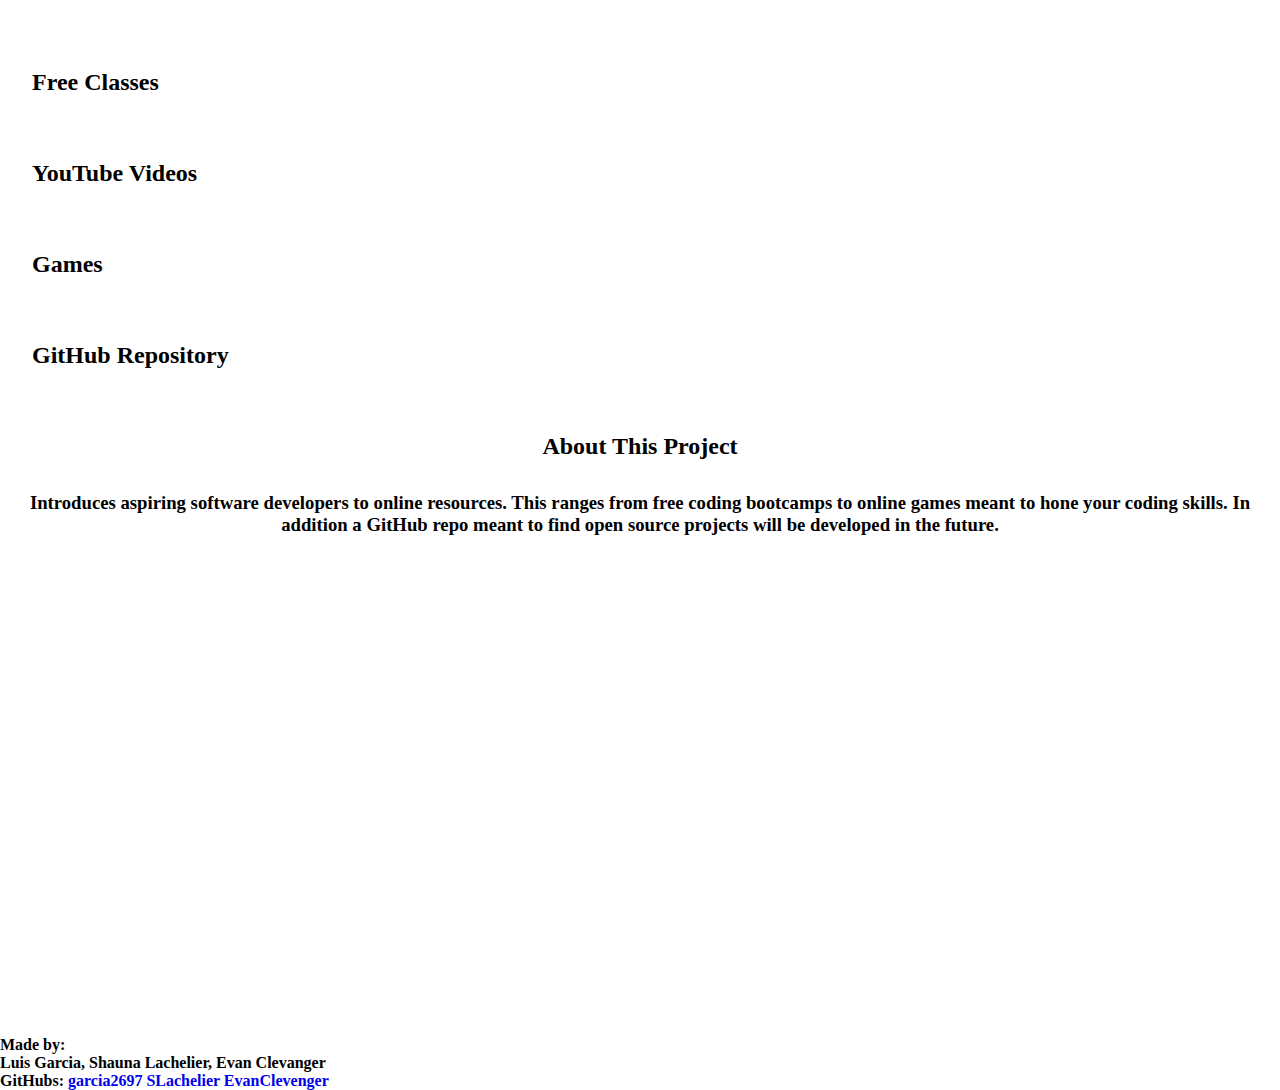
<file: index.html>
<!DOCTYPE html>
<html lang="en">
<head>
    <meta charset="UTF-8">
    <meta http-equiv="X-UA-Compatible" content="IE=edge">
    <meta name="viewport" content="width=device-width, initial-scale=1.0">
    <title>GitGood</title>
    
    <link href="https://cdn.jsdelivr.net/npm/bootstrap@5.2.0-beta1/dist/css/bootstrap.min.css" rel="stylesheet" integrity="sha384-0evHe/X+R7YkIZDRvuzKMRqM+OrBnVFBL6DOitfPri4tjfHxaWutUpFmBp4vmVor" crossorigin="anonymous">
    <script src="https://cdn.jsdelivr.net/npm/bootstrap@5.2.0-beta1/dist/js/bootstrap.bundle.min.js" integrity="sha384-pprn3073KE6tl6bjs2QrFaJGz5/SUsLqktiwsUTF55Jfv3qYSDhgCecCxMW52nD2" crossorigin="anonymous"></script>
    <link rel="stylesheet" href="./assets/style.css">
</head>
<body>

   <header>

    <div>
        <nav class="navbar navbar-dark bg-primary ">
            <div class="container-fluid">
                <a class="home" style="color: white; text-decoration: none;" href="index.html"><h1>GitGood</h1></a>
            </div>
        </nav>
    </div>

    <div>
        <ul class="nav nav-pills nav-fill text-white">
            <li class="nav-item">
              <a class="classes text-black" href="./tabs/classes.html"><h2>Free Classes</h2></a>
            </li>
            <li class="nav-item">
                <a class="YouTube" href="./tabs/YouTube.html"><h2>YouTube Videos</h2></a>
            </li>
            <li class="nav-item">
                <a class="Games" href="./tabs/games.html"><h2>Games</h2></a>
            </li>
            <li class="nav-item">
                <a class="repo" href="./tabs/Repo.html"><h2>GitHub Repository</h2></a>
            </li>
          </ul>
    </div>




   </header>

   <h2 style="text-align: center;"> About This Project</h2>
   <h3 style="text-align: center;"> Introduces aspiring software developers to online resources. This ranges from free coding bootcamps to online games meant to hone your coding skills. In addition a GitHub repo meant to find open source projects will be developed in the future.</h3>
    
</body>

<footer>
    <h4>Made by:
    <br>
    Luis Garcia, Shauna Lachelier, Evan Clevanger
    <br>
    GitHubs:
    <a href="https://github.com/garcia2697" style="color: #0000EE;">garcia2697</a>
    <a href="https://github.com/SLachelier" style="color: #0000EE;">SLachelier</a>
    <a href="https://github.com/EvanClevenger" style="color: #0000EE;">EvanClevenger</a>

    </h4>
</footer>


</html>
</file>
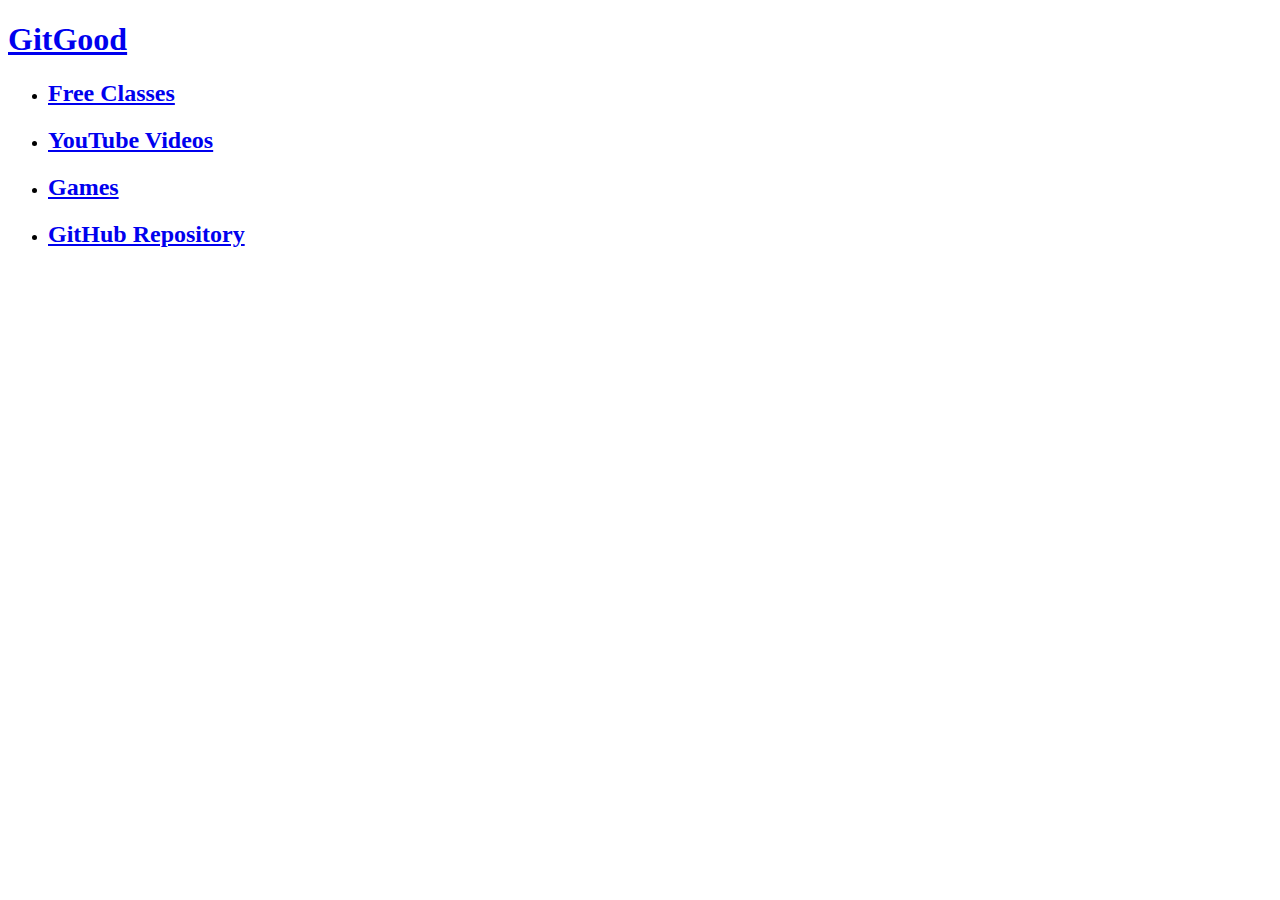
<file: home.html>
<!DOCTYPE html>
<html lang="en">
<head>
    <meta charset="UTF-8">
    <meta http-equiv="X-UA-Compatible" content="IE=edge">
    <meta name="viewport" content="width=device-width, initial-scale=1.0">
    <title>GitGood</title>
    <link href="https://cdn.jsdelivr.net/npm/bootstrap@5.2.0-beta1/dist/css/bootstrap.min.css" rel="stylesheet" integrity="sha384-0evHe/X+R7YkIZDRvuzKMRqM+OrBnVFBL6DOitfPri4tjfHxaWutUpFmBp4vmVor" crossorigin="anonymous">
    <script src="https://cdn.jsdelivr.net/npm/bootstrap@5.2.0-beta1/dist/js/bootstrap.bundle.min.js" integrity="sha384-pprn3073KE6tl6bjs2QrFaJGz5/SUsLqktiwsUTF55Jfv3qYSDhgCecCxMW52nD2" crossorigin="anonymous"></script>
</head>
<body>

   <header>

    <div>
        <nav class="navbar navbar-dark bg-primary">
            <div class="container-fluid">
                <a class="home" href="home.html"><h1>GitGood</h1></a>
            </div>
          </nav>
    </div>

    <div>
        <ul class="nav nav-pills nav-fill">
            <li class="nav-item">
              <a class="classes" href="./tabs/classes.html"><h2>Free Classes</h2></a>
            </li>
            <li class="nav-item">
                <a class="YouTube" href="./tabs/YouTube.html"><h2>YouTube Videos</h2></a>
            </li>
            <li class="nav-item">
                <a class="Games" href="./tabs/games.html"><h2>Games</h2></a>
            </li>
            <li class="nav-item">
                <a class="repo" href="./tabs/Repo.html"><h2>GitHub Repository</h2></a>
            </li>
          </ul>
    </div>




   </header>
    
</body>


</html>
</file>
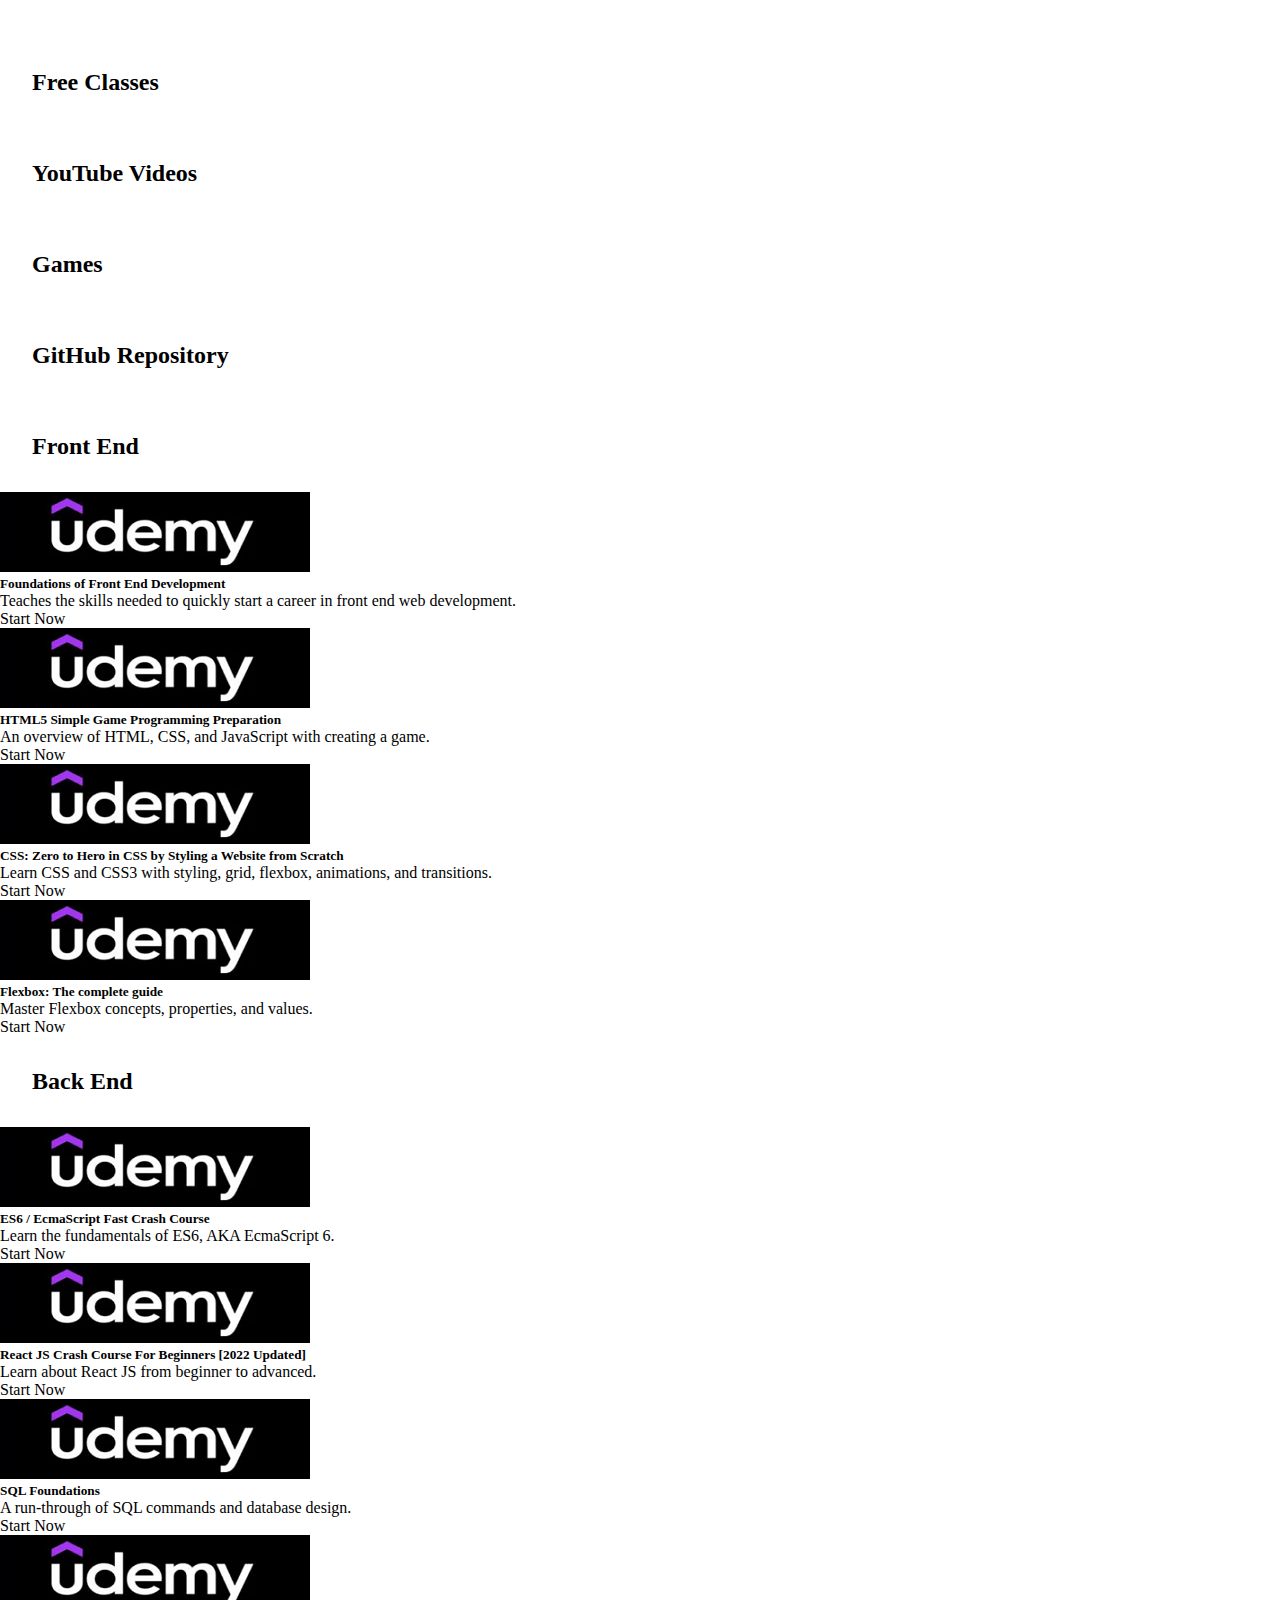
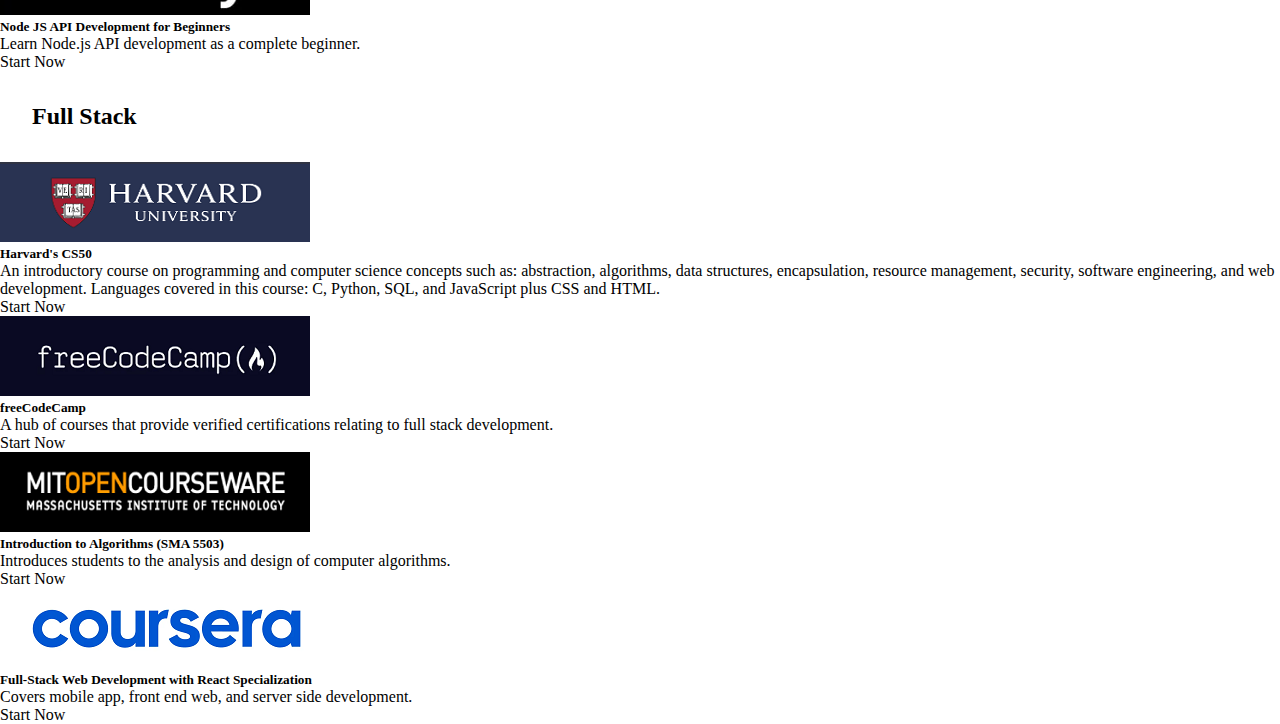
<file: tabs/classes.html>
<!DOCTYPE html>
<html lang="en">
<head>
    <meta charset="UTF-8">
    <meta http-equiv="X-UA-Compatible" content="IE=edge">
    <meta name="viewport" content="width=device-width, initial-scale=1.0">
    <title>GitGood</title>
    
    <link href="https://cdn.jsdelivr.net/npm/bootstrap@5.2.0-beta1/dist/css/bootstrap.min.css" rel="stylesheet" integrity="sha384-0evHe/X+R7YkIZDRvuzKMRqM+OrBnVFBL6DOitfPri4tjfHxaWutUpFmBp4vmVor" crossorigin="anonymous">
    <link href="../assets/style.css" rel="stylesheet">
    <script src="https://cdn.jsdelivr.net/npm/bootstrap@5.2.0-beta1/dist/js/bootstrap.bundle.min.js" integrity="sha384-pprn3073KE6tl6bjs2QrFaJGz5/SUsLqktiwsUTF55Jfv3qYSDhgCecCxMW52nD2" crossorigin="anonymous"></script>
    <link rel="stylesheet" href="../assets/style.css">
</head>
<body>
    <header>

    <div>
        <nav class="navbar navbar-dark bg-primary">
            <div class="container-fluid">
                <a class="home" style="color: white; text-decoration: none;" href="../index.html"><h1>GitGood</h1></a>
            </div>
          </nav>
    </div>

    <div>
        <ul class="nav nav-pills nav-fill">
            <li class="nav-item">
              <a class="classes"  href="classes.html"><h2>Free Classes</h2></a>
            </li>
            <li class="nav-item">
                <a class="YouTube" style="text-decoration:none" href="./YouTube.html"><h2>YouTube Videos</h2></a>
            </li>
            <li class="nav-item">
                <a class="Games" style="text-decoration:none" href="./games.html"><h2>Games</h2></a>
            </li>
            <li class="nav-item">
                <a class="repo" style="text-decoration:none" href="./Repo.html"><h2>GitHub Repository</h2></a>
            </li>
          </ul>
    </div>

   </header>
   <main>
    <h2 class="d-flex justify-content-center">Front End</h2>
    <div class="d-flex flex-row flex-wrap">
        <div class="card col-sm-12 col-md-4 col-lg-3">
            <img src="../assets/images/udemy.PNG" class="card-img-top" alt="Udemy Logo">
            <div class="card-body">
            <h5 class="card-title">Foundations of Front End Development</h5>
            <p class="card-text">Teaches the skills needed to quickly start a career in front end web development.</p>
            <a href="https://www.udemy.com/course/foundations-of-front-end-development/?LSNPUBID=JVFxdTr9V80&ranEAID=JVFxdTr9V80&ranMID=39197&ranSiteID=JVFxdTr9V80-onQ.12hf7EQyuMY3aztb2g&utm_medium=udemyads&utm_source=aff-campaign"class="btn btn-primary">Start Now</a>
            </div>
        </div>
        <div class="card card col-sm-12 col-md-4 col-lg-3">
            <img src="../assets/images/udemy.PNG" class="card-img-top" alt="Udemy Logo">
            <div class="card-body">
            <h5 class="card-title">HTML5 Simple Game Programming Preparation</h5>
            <p class="card-text">An overview of HTML, CSS, and JavaScript with creating a game.</p>
            <a href="https://www.udemy.com/course/free-prep-for-html5-game-development/?LSNPUBID=JVFxdTr9V80&ranEAID=JVFxdTr9V80&ranMID=39197&ranSiteID=JVFxdTr9V80-k8t.XlysGv_gMMuwUdCGtQ&utm_medium=udemyads&utm_source=aff-campaign"class="btn btn-primary">Start Now</a>
            </div>
        </div>
        <div class="card col-sm-12 col-md-4 col-lg-3">
            <img src="../assets/images/udemy.PNG" class="card-img-top" alt="Udemy Logo">
            <div class="card-body">
            <h5 class="card-title">CSS: Zero to Hero in CSS by Styling a Website from Scratch</h5>
            <p class="card-text">Learn CSS and CSS3 with styling, grid, flexbox, animations, and transitions.</p>
            <a href="https://www.udemy.com/course/css-zero-to-hero/"class="btn btn-primary">Start Now</a>
            </div>
        </div>
        <div class="card col-sm-12 col-md-4 col-lg-3">
            <img src="../assets/images/udemy.PNG" class="card-img-top" alt="Udemy Logo">
            <div class="card-body">
            <h5 class="card-title">Flexbox: The complete guide</h5>
            <p class="card-text">Master Flexbox concepts, properties, and values.</p>
            <a href="https://www.udemy.com/course/flexbox-the-complete-guide/"class="btn btn-primary">Start Now</a>
            </div>
        </div>
    </div>
    <h2 class="d-flex justify-content-center">Back End</h2>
    <div class="d-flex flex-row flex-wrap">
        <div class="card col-sm-12 col-md-4 col-lg-3">
            <img src="../assets/images/udemy.PNG" class="card-img-top" alt="Udemy Logo">
            <div class="card-body">
            <h5 class="card-title">ES6 / EcmaScript Fast Crash Course</h5>
            <p class="card-text">Learn the fundamentals of ES6, AKA EcmaScript 6.</p>
            <a href="https://www.udemy.com/course/es6-ecmascript-6-for-beginners/" class="btn btn-primary">Start Now</a>
            </div>
        </div>
        <div class="card card col-sm-12 col-md-4 col-lg-3">
            <img src="../assets/images/udemy.PNG" class="card-img-top" alt="Udemy Logo">
            <div class="card-body">
            <h5 class="card-title">React JS Crash Course For Beginners [2022 Updated]</h5>
            <p class="card-text">Learn about React JS from beginner to advanced.</p>
            <a href="https://www.udemy.com/course/the-complete-react-js-developer-course-for-beginners-2022/"class="btn btn-primary">Start Now</a>
            </div>
        </div>
        <div class="card col-sm-12 col-md-4 col-lg-3">
            <img src="../assets/images/udemy.PNG" class="card-img-top" alt="Udemy Logo">
            <div class="card-body">
            <h5 class="card-title">SQL Foundations</h5>
            <p class="card-text">A run-through of SQL commands and database design.</p>
            <a href="https://www.udemy.com/course/sql-essentials-for-beginners/"class="btn btn-primary">Start Now</a>
            </div>
        </div>
        <div class="card col-sm-12 col-md-4 col-lg-3">
            <img src="../assets/images/udemy.PNG" class="card-img-top" alt="Udemy Logo">
            <div class="card-body">
            <h5 class="card-title">Node JS API Development for Beginners</h5>
            <p class="card-text">Learn Node.js API development as a complete beginner.</p>
            <a href="https://www.udemy.com/course/node-js-api-tutorial/"class="btn btn-primary">Start Now</a>
            </div>
        </div>

    <h2 class="d-flex justify-content-center">Full Stack</h2>
    <div class="d-flex flex-row flex-wrap">
        <div class="card col-sm-12 col-md-4 col-lg-3">
            <img src="../assets/images/harvard.PNG" class="card-img-top" alt="Harvard University Logo">
            <div class="card-body">
            <h5 class="card-title">Harvard's CS50</h5>
            <p class="card-text">An introductory course on programming and computer science concepts such as: abstraction, algorithms, data structures, encapsulation, resource management, security, software engineering, and web development. Languages covered in this course: C, Python, SQL, and JavaScript plus CSS and HTML.</p>
            <a href="https://pll.harvard.edu/course/cs50s-web-programming-python-and-javascript?delta=0"class="btn btn-primary">Start Now</a>
            </div>
        </div>
        <div class="card card col-sm-12 col-md-4 col-lg-3">
            <img src="../assets/images/freecodecamp.PNG" class="card-img-top" alt="freeCodeCamp's Logo">
            <div class="card-body">
            <h5 class="card-title">freeCodeCamp</h5>
            <p class="card-text">A hub of courses that provide verified certifications relating to full stack development.</p>
            <a href="https://www.freecodecamp.org/"class="btn btn-primary">Start Now</a>
            </div>
        </div>
        <div class="card col-sm-12 col-md-4 col-lg-3">
            <img src="../assets/images/opencourseware.PNG" class="card-img-top" alt="MIT Open Course Ware's Logo">
            <div class="card-body">
            <h5 class="card-title">Introduction to Algorithms (SMA 5503)</h5>
            <p class="card-text">Introduces students to the analysis and design of computer algorithms.</p>
            <a href="https://ocw.mit.edu/courses/6-046j-introduction-to-algorithms-sma-5503-fall-2005/"class="btn btn-primary">Start Now</a>
            </div>
        </div>
        <div class="card col-sm-12 col-md-4 col-lg-3">
            <img src="../assets/images/coursera.PNG" class="card-img-top" alt="Coursera's Logo">
            <div class="card-body">
            <h5 class="card-title">Full-Stack Web Development with React Specialization</h5>
            <p class="card-text">Covers mobile app, front end web, and server side development.</p>
            <a href="https://www.coursera.org/specializations/full-stack-react" class="btn btn-primary" target="_blank">Start Now</a>
            </div>
        </div>
    </div>

    </main>
    
</body>


</html>
</file>
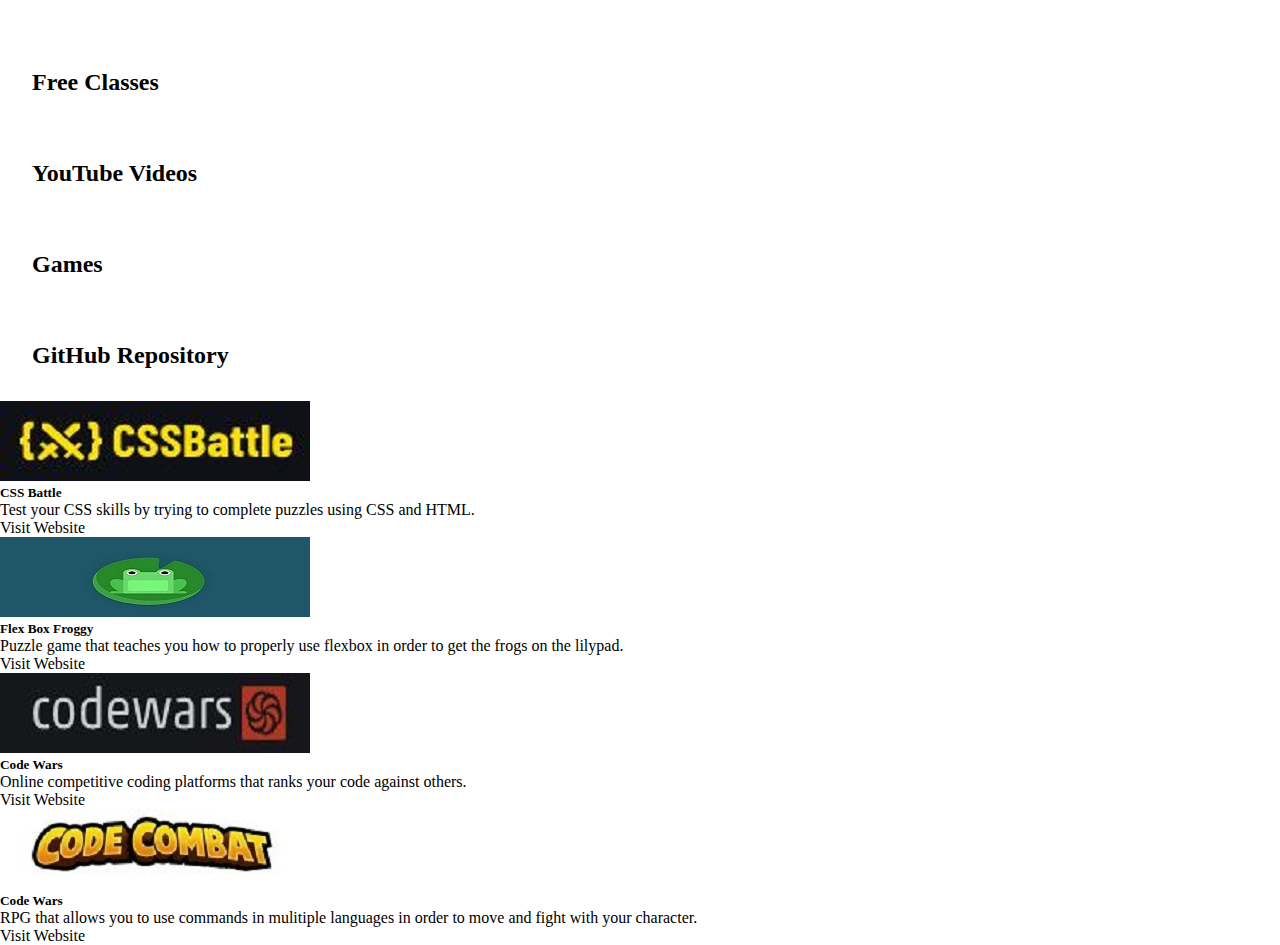
<file: tabs/games.html>
<!DOCTYPE html>
<html lang="en">
<head>
    <meta charset="UTF-8">
    <meta http-equiv="X-UA-Compatible" content="IE=edge">
    <meta name="viewport" content="width=device-width, initial-scale=1.0">
    <title>GitGood</title>
    
    <link href="https://cdn.jsdelivr.net/npm/bootstrap@5.2.0-beta1/dist/css/bootstrap.min.css" rel="stylesheet" integrity="sha384-0evHe/X+R7YkIZDRvuzKMRqM+OrBnVFBL6DOitfPri4tjfHxaWutUpFmBp4vmVor" crossorigin="anonymous">
    <script src="https://cdn.jsdelivr.net/npm/bootstrap@5.2.0-beta1/dist/js/bootstrap.bundle.min.js" integrity="sha384-pprn3073KE6tl6bjs2QrFaJGz5/SUsLqktiwsUTF55Jfv3qYSDhgCecCxMW52nD2" crossorigin="anonymous"></script>
    <link rel="stylesheet" href="../assets/style.css">
</head>




<body>

   <header>

    <div>
        <nav class="navbar navbar-dark bg-primary">
            <div class="container-fluid">
                <a class="home" style="color: white; text-decoration: none;" href="../index.html"><h1>GitGood</h1></a>
            </div>
          </nav>
    </div>

    <div>
        <ul class="nav nav-pills nav-fill">
            <li class="nav-item">
              <a class="classes" href="./classes.html"><h2>Free Classes</h2></a>
            </li>
            <li class="nav-item">
                <a class="YouTube" href="./YouTube.html"><h2>YouTube Videos</h2></a>
            </li>
            <li class="nav-item">
                <a class="Games" href="games.html"><h2>Games</h2></a>
            </li>
            <li class="nav-item">
                <a class="repo" href="./Repo.html"><h2>GitHub Repository</h2></a>
            </li>
          </ul>
    </div>

    <main>
        <div class="d-flex flex-wrap">

            <div class="card col-sm-12 col-md-4 col-lg-3" >
                <img src="../assets/images/CSSbattle.JPG" class="card-img-top" alt="...">
                <div class="card-body">
                <h5 class="card-title">CSS Battle</h5>
                <p class="card-text">Test your CSS skills by trying to complete puzzles using CSS and HTML.</p>
                <a href="https://cssbattle.dev/" class="btn btn-primary" target="_blank">Visit Website</a>
                </div>
            </div>

            <div class="card col-sm-12 col-md-4 col-lg-3" >
                <img src="../assets/images/froggy.JPG" class="card-img-top" alt="...">
                <div class="card-body">
                <h5 class="card-title">Flex Box Froggy</h5>
                <p class="card-text">Puzzle game that teaches you how to properly use flexbox in order to get the frogs on the lilypad.</p>
                <a href="https://flexboxfroggy.com/" class="btn btn-primary"target="_blank">Visit Website</a>
                </div>
            </div>

            <div class="card col-sm-12 col-md-4 col-lg-3" >
                <img src="../assets/images/CodeWars.JPG" class="card-img-top" alt="...">
                <div class="card-body">
                <h5 class="card-title">Code Wars</h5>
                <p class="card-text">Online competitive coding platforms that ranks your code against others.</p>
                <a href="https://www.codewars.com/" class="btn btn-primary"target="_blank">Visit Website</a>
                </div>
            </div>

            <div class="card col-sm-12 col-md-4 col-lg-3" >
                <img src="../assets/images/CodeCombat.JPG" class="card-img-top" alt="...">
                <div class="card-body">
                <h5 class="card-title">Code Wars</h5>
                <p class="card-text">RPG that allows you to use commands in mulitiple languages in order to move and fight with your character.</p>
                <a href="https://codecombat.com/" class="btn btn-primary"target="_blank">Visit Website</a>
                </div>
            </div>
        
        </div>



        

    </main>


   </header>
    
</body>


</html>
</file>
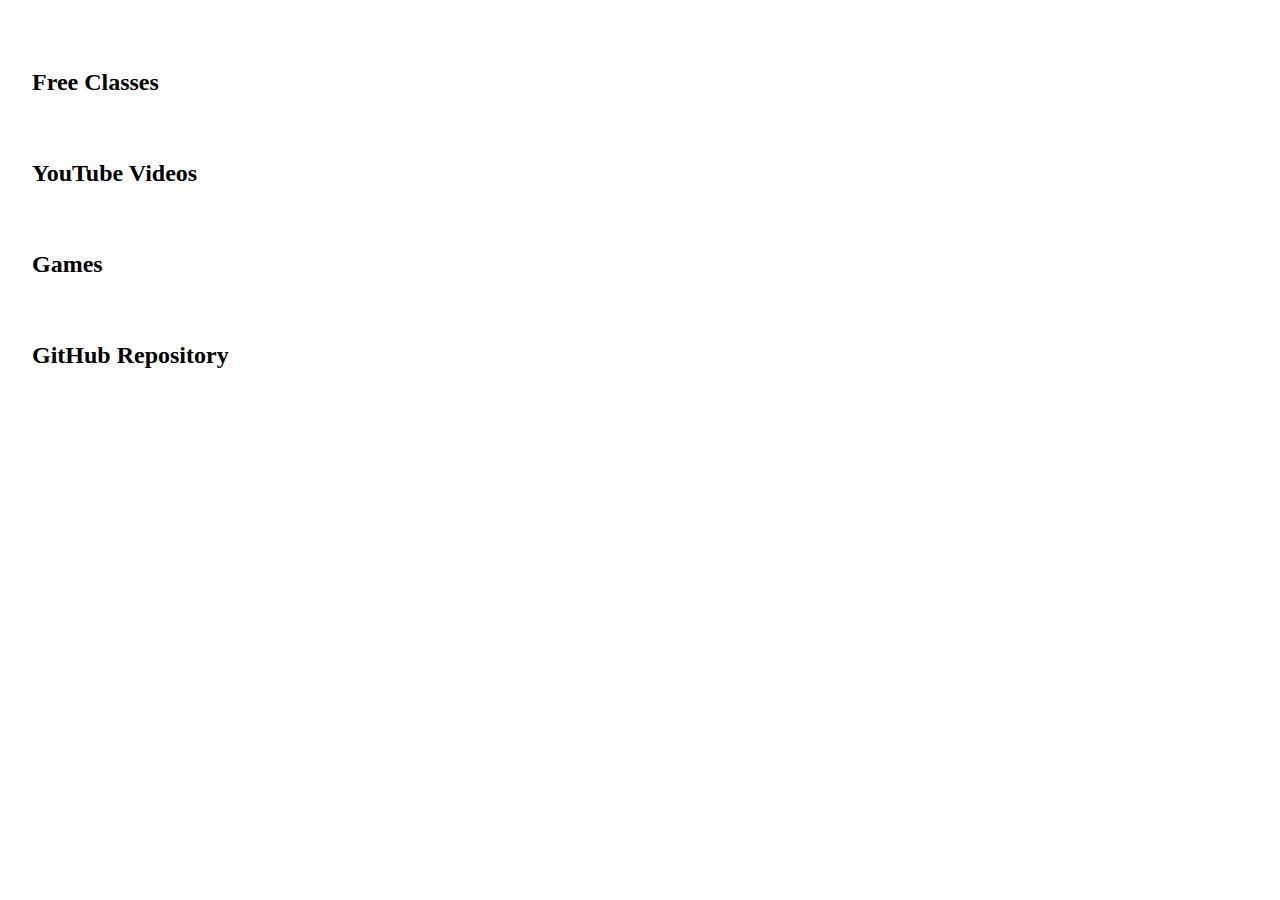
<file: tabs/Repo.html>
<!DOCTYPE html>
<html lang="en">
<head>
    <meta charset="UTF-8">
    <meta http-equiv="X-UA-Compatible" content="IE=edge">
    <meta name="viewport" content="width=device-width, initial-scale=1.0">
    <title>GitGood</title>
    
    <link href="https://cdn.jsdelivr.net/npm/bootstrap@5.2.0-beta1/dist/css/bootstrap.min.css" rel="stylesheet" integrity="sha384-0evHe/X+R7YkIZDRvuzKMRqM+OrBnVFBL6DOitfPri4tjfHxaWutUpFmBp4vmVor" crossorigin="anonymous">
    <script src="https://cdn.jsdelivr.net/npm/bootstrap@5.2.0-beta1/dist/js/bootstrap.bundle.min.js" integrity="sha384-pprn3073KE6tl6bjs2QrFaJGz5/SUsLqktiwsUTF55Jfv3qYSDhgCecCxMW52nD2" crossorigin="anonymous"></script>
    <link rel="stylesheet" href="../assets/style.css">
</head>
<body>

   <header>

    <div>
        <nav class="navbar navbar-dark bg-primary">
            <div class="container-fluid">
                <a class="home" style="color: white; text-decoration: none;" href="../index.html"><h1>GitGood</h1></a>
            </div>
          </nav>
    </div>

    <div>
        <ul class="nav nav-pills nav-fill">
            <li class="nav-item">
              <a class="classes" href="./classes.html"><h2>Free Classes</h2></a>
            </li>
            <li class="nav-item">
                <a class="YouTube" href="./YouTube.html"><h2>YouTube Videos</h2></a>
            </li>
            <li class="nav-item">
                <a class="Games" href="./games.html"><h2>Games</h2></a>
            </li>
            <li class="nav-item">
                <a class="repo" href="Repo.html"><h2>GitHub Repository</h2></a>
            </li>
          </ul>
    </div>




   </header>
    
</body>


</html>
</file>
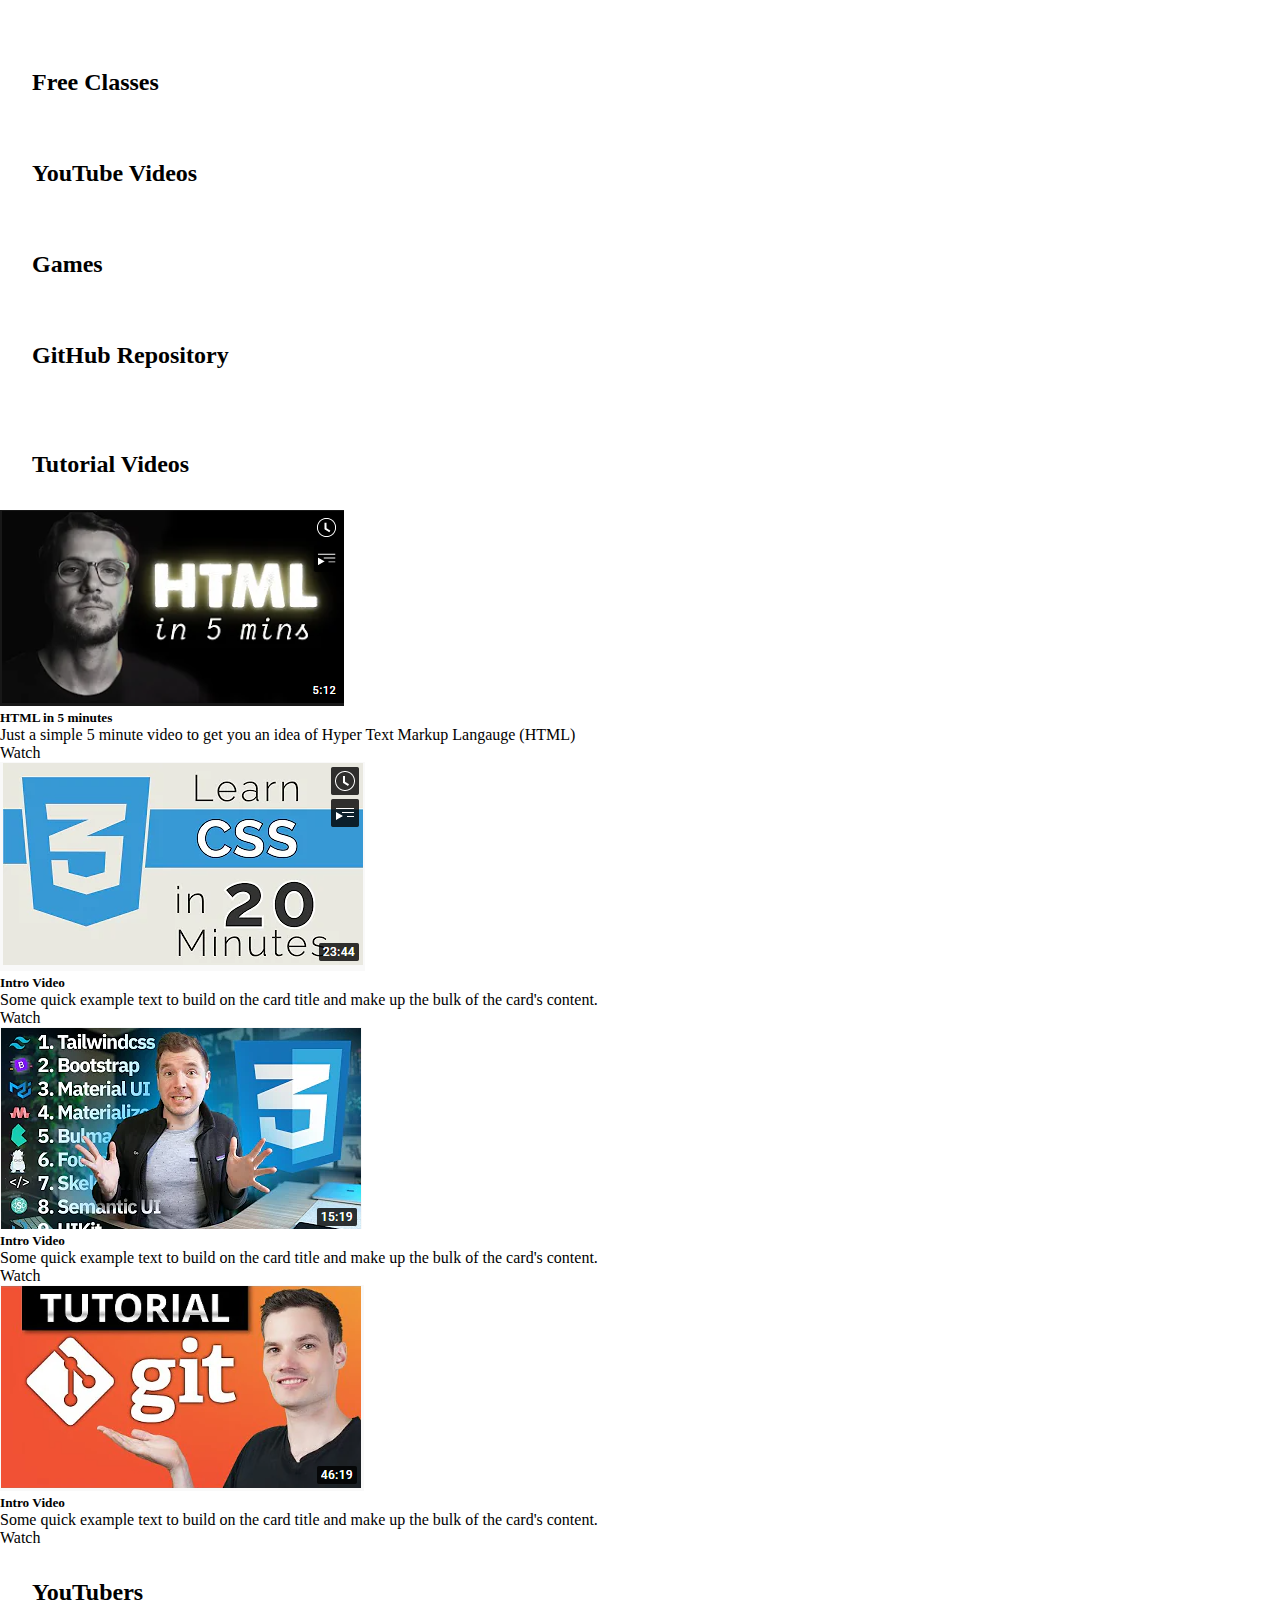
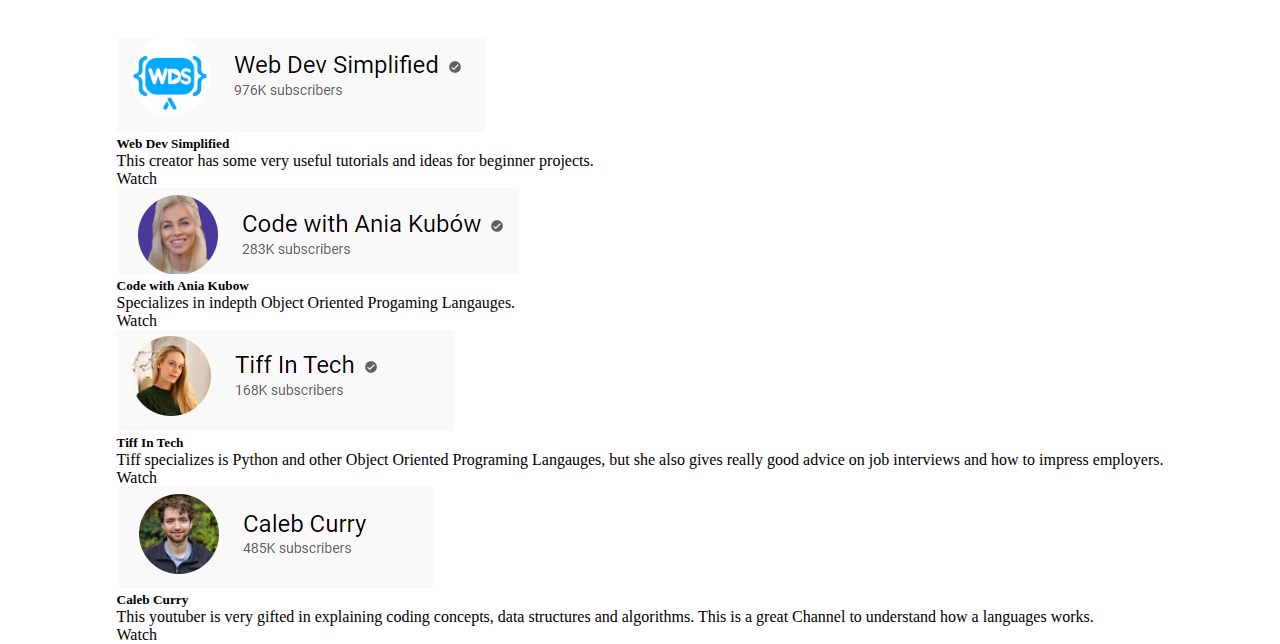
<file: tabs/YouTube.html>
<!DOCTYPE html>
<html lang="en">
<head>
    <meta charset="UTF-8">
    <meta http-equiv="X-UA-Compatible" content="IE=edge">
    <meta name="viewport" content="width=device-width, initial-scale=1.0">
    <title>GitGood</title>
    
    <link href="https://cdn.jsdelivr.net/npm/bootstrap@5.2.0-beta1/dist/css/bootstrap.min.css" rel="stylesheet" integrity="sha384-0evHe/X+R7YkIZDRvuzKMRqM+OrBnVFBL6DOitfPri4tjfHxaWutUpFmBp4vmVor" crossorigin="anonymous">
    <script src="https://cdn.jsdelivr.net/npm/bootstrap@5.2.0-beta1/dist/js/bootstrap.bundle.min.js" integrity="sha384-pprn3073KE6tl6bjs2QrFaJGz5/SUsLqktiwsUTF55Jfv3qYSDhgCecCxMW52nD2" crossorigin="anonymous"></script>
    <link rel="stylesheet" href="../assets/style.css">
</head>
<body>

   <header>
  
    <div>
        <nav class="navbar navbar-dark bg-primary">
            <div class="container-fluid">
                <a class="home" style="color: white; text-decoration: none;" href="../index.html"><h1>GitGood</h1></a>
            </div>
          </nav>
    </div>

    <div class="nav-bar">
        <ul class="nav nav-pills nav-fill text-primary">
            <li class="nav-item">
              <a class="classes" href="./classes.html"><h2>Free Classes</h2></a>
            </li>
            <li class="nav-item">
                <a class="YouTube" href="YouTube.html"><h2>YouTube Videos</h2></a>
            </li>
            <li class="nav-item">
                <a class="Games" href="./games.html"><h2>Games</h2></a>
            </li>
            <li class="nav-item">
                <a class="repo" href="./Repo.html"><h2>GitHub Repository</h2></a>
            </li>
          </ul>
    </div>

</header>
<br>
<main>
  <h2 class="d-flex justify-content-center">Tutorial Videos</h2>

    <div class="d-flex flex-wrap flex-row" >
      
         <div class="card col-sm-12 col-md-4 col-lg-3" >
            <img src="../assets/images/HTML5Min.png" class="card-img-top" alt="video screenshot">
            <div class="card-body">
                <h5 class="card-title">HTML in 5 minutes</h5>
                <p class="card-text">Just a simple 5 minute video to get you an idea of Hyper Text Markup Langauge (HTML)</p>
                <a href="https://www.youtube.com/watch?v=salY_Sm6mv4" class="btn btn-primary">Watch</a>
            </div>
        </div>
        
         <div class="card col-sm-12 col-md-4 col-lg-3" >
            <img src="../assets/images/CSS20.png" class="card-img-top" alt="video screenshot">
            <div class="card-body">
              <h5 class="card-title">Intro Video</h5>
              <p class="card-text">Some quick example text to build on the card title and make up the bulk of the card's content.</p>
              <a href="https://www.youtube.com/watch?v=1PnVor36_40" class="btn btn-primary">Watch</a>
            </div>
        </div>

         <div class="card col-sm-12 col-md-4 col-lg-3" >
            <img src="../assets/images/TopCSS.png" class="card-img-top" alt="video screenshot">
            <div class="card-body">
              <h5 class="card-title">Intro Video</h5>
              <p class="card-text">Some quick example text to build on the card title and make up the bulk of the card's content.</p>
              <a href="https://www.youtube.com/watch?v=N6SXu86bJ6I" class="btn btn-primary">Watch</a>
            </div>
        </div>
          
         <div class="card col-sm-12 col-md-4 col-lg-3" >
            <img src="../assets/images/GitTutorial.png" class="card-img-top" alt="video screenshot">
            <div class="card-body">
              <h5 class="card-title">Intro Video</h5>
              <p class="card-text">Some quick example text to build on the card title and make up the bulk of the card's content.</p>
              <a href="https://www.youtube.com/watch?v=tRZGeaHPoaw" class="btn btn-primary">Watch</a>
            </div>
        </div>
    </div>

<h2 class="d-flex justify-content-center">YouTubers</h2>
<div class="youtubers">
  
    <div class="d-flex flex-wrap flex-row">
         <div class="card col-sm-12 col-md-4 col-lg-3" >
            <img src="../assets/images/WebDev.png" class="card-img-top" alt="video screenshot">
            <div class="card-body">
              <h5 class="card-title">Web Dev Simplified</h5>
              <p class="card-text">This creator has some very useful tutorials and ideas for beginner projects.</p>
              <a href="https://www.youtube.com/c/WebDevSimplified" class="btn btn-primary"> Watch </a>
            </div>
          </div>
          
           <div class="card col-sm-12 col-md-4 col-lg-3" >
            <img src="../assets/images/Ania.png" class="card-img-top" alt="video screenshot">
            <div class="card-body">
              <h5 class="card-title">Code with Ania Kubow</h5>
              <p class="card-text"> Specializes in indepth Object Oriented Progaming Langauges.</p>
              <a href="https://www.youtube.com/c/AniaKub%C3%B3w" class="btn btn-primary">Watch</a>
            </div>
          </div>
          
           <div class="card col-sm-12 col-md-4 col-lg-3" >
            <img src="../assets/images/Tiff.png" class="card-img-top" alt="video screenshot">
            <div class="card-body">
              <h5 class="card-title">Tiff In Tech</h5>
              <p class="card-text">Tiff specializes is Python and other Object Oriented Programing Langauges, but she also gives really good advice on job interviews and how to impress employers.</p>
              <a href="https://www.youtube.com/c/TiffInTech" class="btn btn-primary">Watch</a>
            </div>
          </div>
          
           <div class="card col-sm-12 col-md-4 col-lg-3" >
            <img src="../assets/images/Caleb.png" class="card-img-top" alt="video screenshot">
            <div class="card-body">
              <h5 class="card-title">Caleb Curry</h5>
              <p class="card-text">This youtuber is very gifted in explaining coding concepts, data structures and algorithms. This is a great Channel to understand how a languages works.</p>
              <a href="https://www.youtube.com/c/CalebTheVideoMaker2" class="btn btn-primary">Watch</a>
            </div>
          </div>   


    </div>
  </main>
</div>

   
    
</body>

</html>
</file>
<file: assets/style.css>
*{
    margin: 0;
    padding: 0;
    position: relative;
    box-sizing: border-box;
};

#bootstrap-overrides h1 { /* 100+1=101 priority score, yay! */
    line-height: 1;
    color: inherit;
  
}



h2 {
    padding: 2rem;
};

li{
    text-decoration: none;
    
}

a {
    text-decoration: none;
    color: black;
    
}
/* a:hover {
    color:grey;
} */

.single-vidoes{
    display: flex;
    justify-content: center;
    align-items: center;
}

.youtubers{
    display: flex;
    justify-content: center;
    align-items: center;
}

footer{
    padding-top: 500px;
    align-items: flex-end;
    
}
</file>
